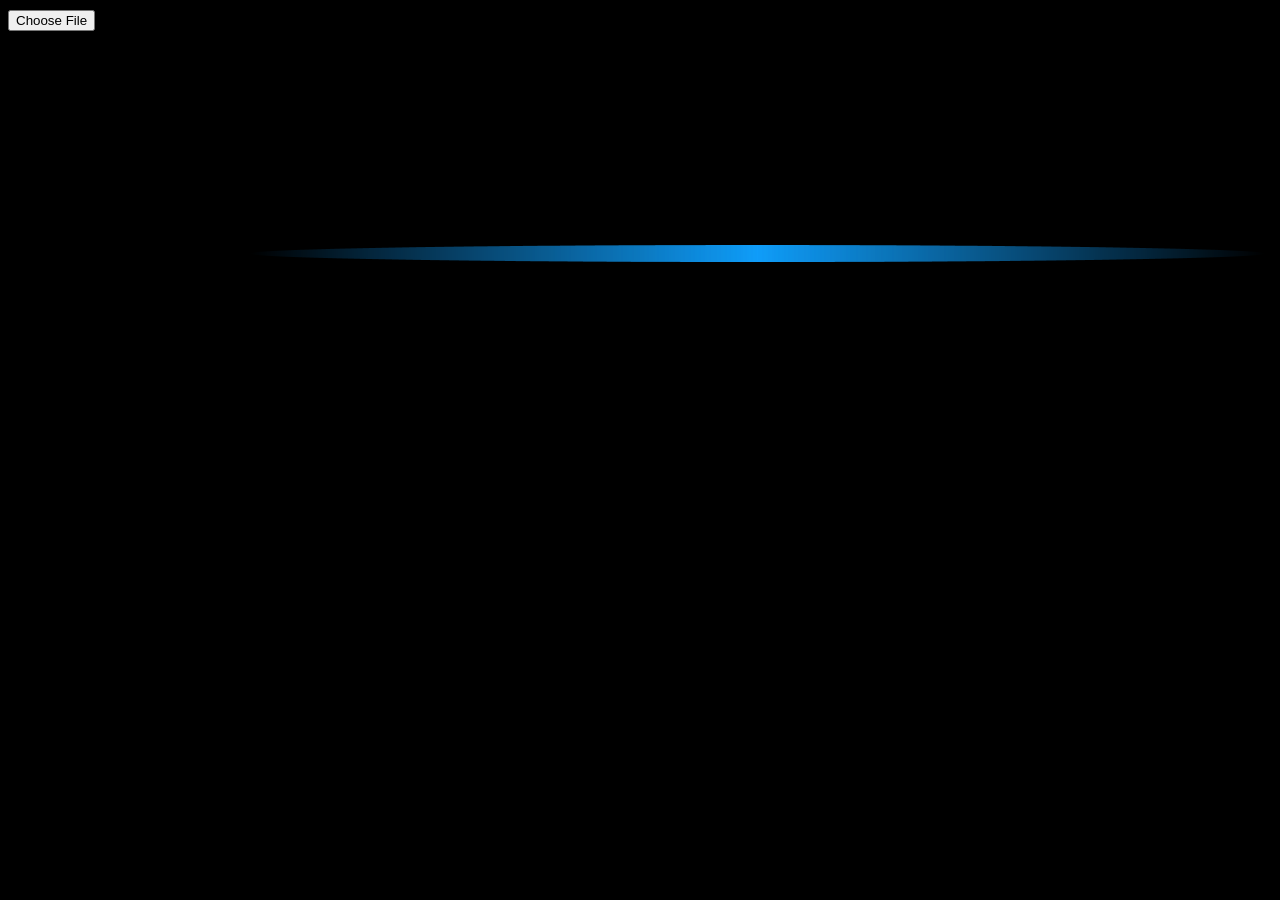
<file: index.html>
<!DOCTYPE html>
<html lang="en">
<head>
    <meta charset="UTF-8">
    <link rel="stylesheet" type="text/css" href="./index.css" />
    <title>智能动车组内显屏 | 俺是老吴</title>
</head>
<body>    
    <img src="./line.png" class="line" />
    <img src="./toilet.png" class="toilet" />
    <img src="./smoke.png" class="smoke" />
    <h1 id="coach"></h1>
    <h1 id="temp"></h1>
    <h1 class="time" id="timeDisplay"></h1>
    <div class="marquee-container">
        <div id="text"></div>
    </div>
    <input type="file" id="fileInput" accept=".txt" style="position:absolute;top:10px;" />
    <script type="text/javascript" src="./index.js"></script>
</body>
</html>
</file>
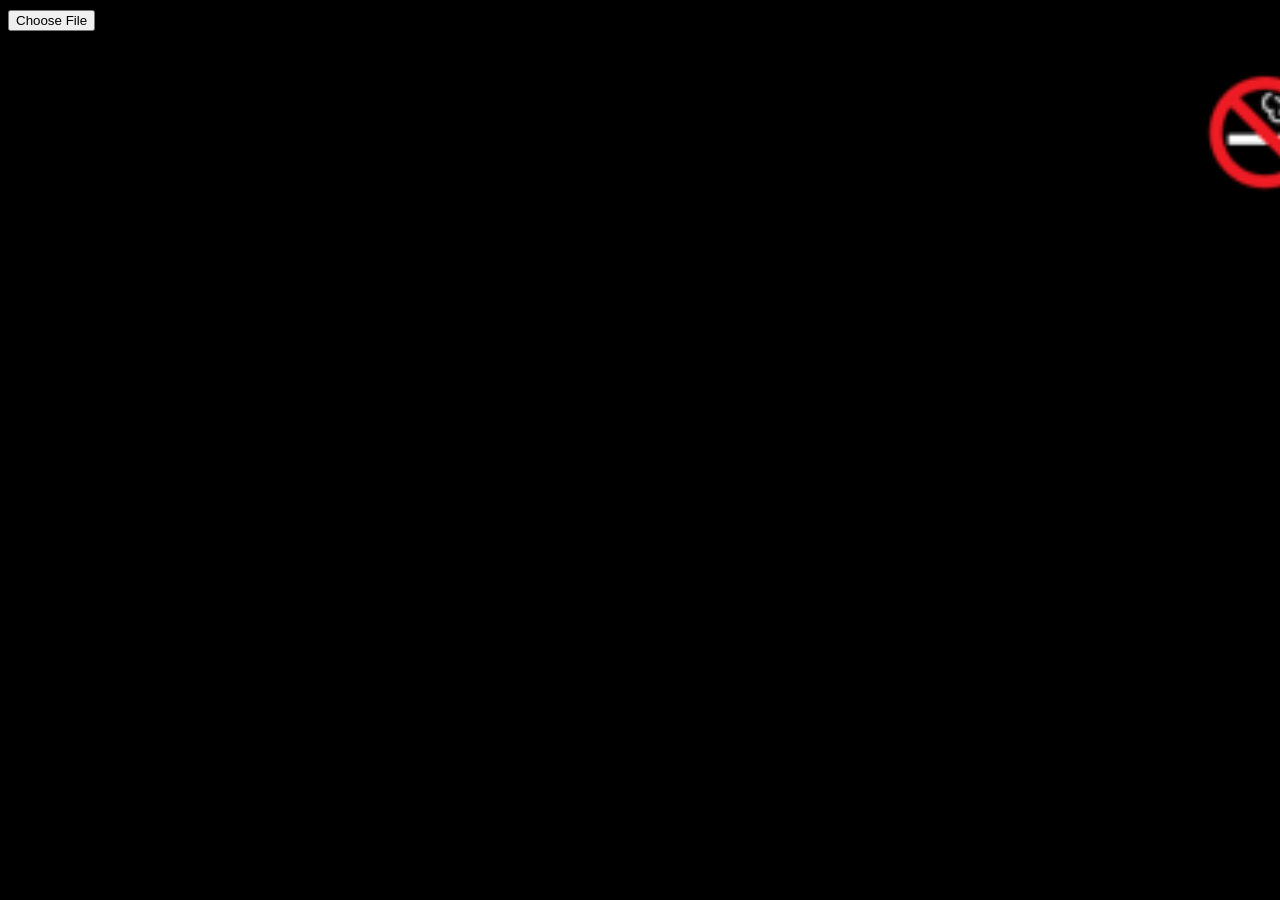
<file: crh/index.html>
<!DOCTYPE html>
<html lang="en">
<head>
    <meta charset="UTF-8">
    <link rel="stylesheet" type="text/css" href="./index.css" />
    <title>动车组内显屏 | 俺是老吴</title>
</head>
<body>
    <img src="./smoke.png" class="smoke" />
    <h1 id="coach"></h1>
    <div class="marquee-container">
        <div id="text"></div>
    </div>
    <input type="file" id="fileInput" accept=".txt" style="position:absolute;top:10px;" />
    <script type="text/javascript" src="./index.js"></script>
</body>
</html>
</file>
<file: index.css>
body{background-color:#000;}
.line{
    position:absolute;
    top:245px;
    left:250px;
}
.toilet{
    width:100px;
    position:absolute;
    top:250px;
    left:1350px;
}
.smoke{
    width:100px;
    position:absolute;
    top:250px;
    left:1470px;
}
#coach{
    color:#0f9dfa;
    font-family:微软雅黑;
    font-size:200px;
    line-height:200px;
    user-select:none;
    position:absolute;
    top:0px;
    left:50px;
}
#temp{
    color:#0f9dfa;
    font-family:微软雅黑;
    font-size:36px;
    user-select:none;
    position:absolute;
    top:265px;
    left:520px;
}
.time{
    color:#0f9dfa;
    font-family:微软雅黑;
    font-size:80px;
    user-select:none;
    position:absolute;
    top:80px;
    left:1350px;
}
.marquee-container{
    flex:2;
    display:flex;
    align-items:center;
    overflow:hidden;
    position:relative;
    width:1050px;
    height:80px;
    top:135px;
    left:225px;
}
#text{
    white-space:nowrap;
    position:absolute;
    color:#0f9dfa;
    font-family:微软雅黑;
    font-size:60px;
    user-select:none;
}
</file>
<file: crh/index.css>
body{background-color:#000;}
.smoke{
    width:130px;
    position:absolute;
    top:70px;
    left:1200px;
}
#coach{
    color:#ed7d31;
    font-family:宋体;
    font-size:125px;
    line-height:100px;
    user-select:none;
    position:absolute;
    top:0px;
    left:50px;
}
.marquee-container{
    flex:2;
    display:flex;
    align-items:center;
    overflow:hidden;
    position:relative;
    width:950px;
    height:90px;
    top:80px;
    left:170px;
}
#text{
    white-space:nowrap;
    position:absolute;
    color:#ed7d31;
    font-family:宋体;
    font-size:90px;
    user-select:none;
}
</file>
